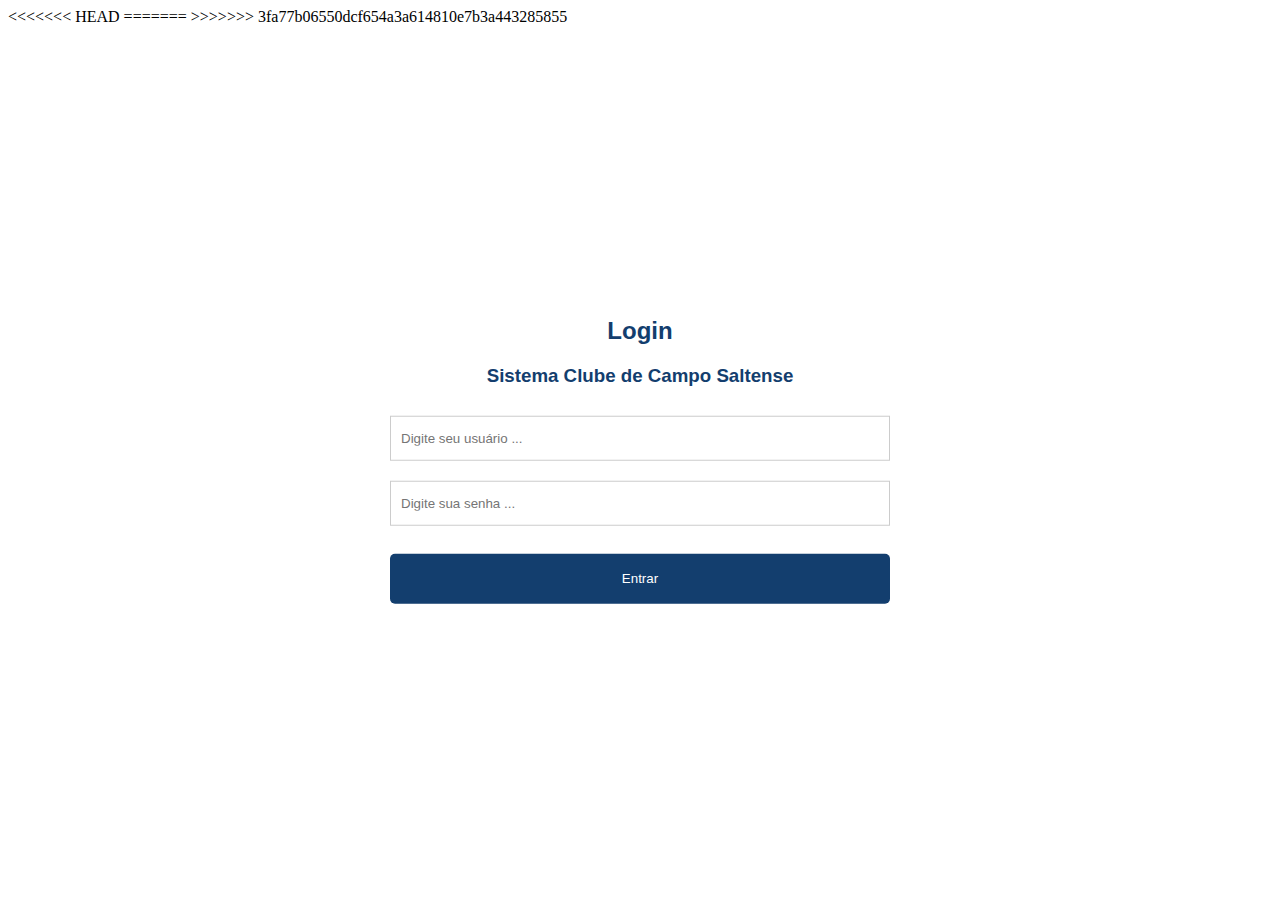
<file: index.html>
<<<<<<< HEAD
<!DOCTYPE html>
<html lang="pt-BR">
<head>
    <meta charset="UTF-8">
    <meta http-equiv="X-UA-Compatible" content="IE=edge">
    <meta name="viewport" content="width=device-width, initial-scale=1.0">
    <link rel="stylesheet" href="style.css">
    <title>Sistema Clube de campo</title>
</head>
<body>
    <!--Formulário de Login - Alterar as propriedades visuais em raiz/style.css-->
    <form action="painel/index.html" method="post">
        <b><h2> Login </h2></b>
        <h3>Sistema Clube de Campo Saltense</h3>
        <input type="text" name="usuario" placeholder="Digite seu usuário ..." required>
        <input type="password" name="senha" placeholder="Digite sua senha ..." required>
        <br></br>
        <button>Entrar</button>
    </form>
    <!--Formulário de Login - Fim do formulário-->
</body>
=======
<!DOCTYPE html>
<html lang="pt-BR">
<head>
    <meta charset="UTF-8">
    <meta http-equiv="X-UA-Compatible" content="IE=edge">
    <meta name="viewport" content="width=device-width, initial-scale=1.0">
    <link rel="stylesheet" href="style.css">
    <title>Sistema Clube de campo</title>
</head>
<body>
    <!--Formulário de Login - Alterar as propriedades visuais em raiz/style.css-->
    <form action="painel/index.html" method="post">
        <b><h2> Login </h2></b>
        <h3>Sistema Clube de Campo Saltense</h3>
        <input type="text" name="usuario" placeholder="Digite seu usuário ..." required>
        <input type="password" name="senha" placeholder="Digite sua senha ..." required>
        <br></br>
        <button>Entrar</button>
    </form>
    <!--Formulário de Login - Fim do formulário-->
</body>
>>>>>>> 3fa77b06550dcf654a3a614810e7b3a443285855
</html>
</file>
<file: style.css>
<<<<<<< HEAD
body{
    background-color: #133e6e;
}

form{
    background-color: white;
    max-width: 500px;
    width: 70%;
    padding: 20px;
    position: absolute;
    left: 50%;
    top: 50%;
    transform: translate(-50%, -50%);
    border-radius: 10px;
}

form h2{
    text-align: center;
    color: #133e6e;
    font-family: 'Lucida Sans', 'Lucida Sans Regular', 'Lucida Grande', 'Lucida Sans Unicode', Geneva, Verdana, sans-serif;
    font-weight: bolder;
}

form h3{
    text-align: center;
    color: #133e6e;
    font-family: 'Lucida Sans', 'Lucida Sans Regular', 'Lucida Grande', 'Lucida Sans Unicode', Geneva, Verdana, sans-serif;
}

form input[type=text],
form input[type=password]{
    width: 100%;
    height: 45px;
    border: 1px solid #ccc;
    padding-left: 10px;
    margin: 10px 0;
}

button{
    width: 100%;
    height: 50px;
    cursor: pointer;
    background-color: #133e6e;
    color: white;
    border: 0;
    border-radius: 5px;
}
=======
body{
    background-color: #133e6e;
}

form{
    background-color: white;
    max-width: 500px;
    width: 70%;
    padding: 20px;
    position: absolute;
    left: 50%;
    top: 50%;
    transform: translate(-50%, -50%);
    border-radius: 10px;
}

form h2{
    text-align: center;
    color: #133e6e;
    font-family: 'Lucida Sans', 'Lucida Sans Regular', 'Lucida Grande', 'Lucida Sans Unicode', Geneva, Verdana, sans-serif;
    font-weight: bolder;
}

form h3{
    text-align: center;
    color: #133e6e;
    font-family: 'Lucida Sans', 'Lucida Sans Regular', 'Lucida Grande', 'Lucida Sans Unicode', Geneva, Verdana, sans-serif;
}

form input[type=text],
form input[type=password]{
    width: 100%;
    height: 45px;
    border: 1px solid #ccc;
    padding-left: 10px;
    margin: 10px 0;
}

button{
    width: 100%;
    height: 50px;
    cursor: pointer;
    background-color: #133e6e;
    color: white;
    border: 0;
    border-radius: 5px;
}
>>>>>>> 3fa77b06550dcf654a3a614810e7b3a443285855
</file>
